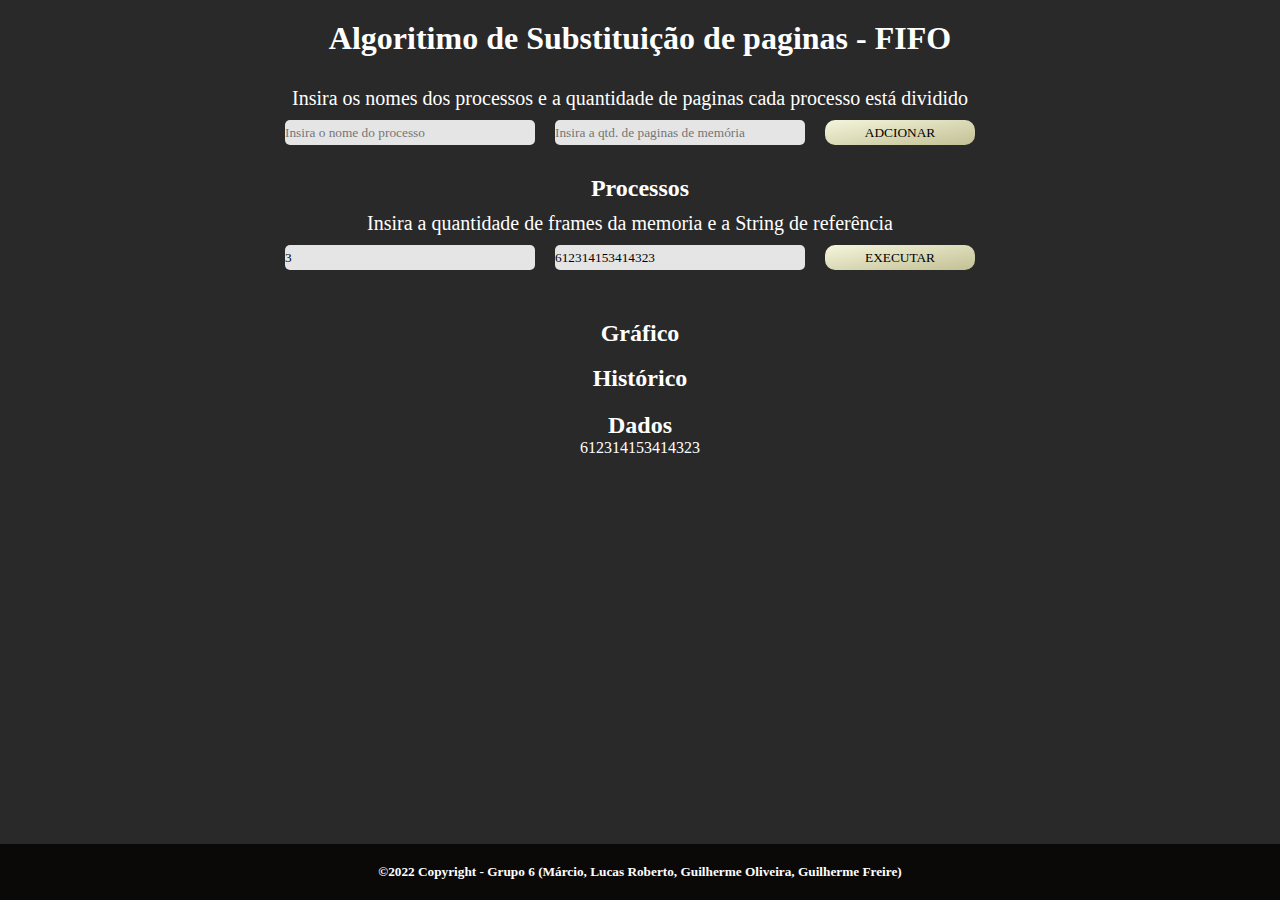
<file: Aplicação substituição de pagina - Javascript/index.html>
<!DOCTYPE html>
<html lang="en">

<head>
    <meta charset="UTF-8">
    <meta http-equiv="X-UA-Compatible" content="IE=edge">
    <meta name="viewport" content="width=device-width, initial-scale=1.0">
    <title>Algoritimo Substituição de paginas</title>
    <link rel="stylesheet" href="style.css">
    <bgsound SRC="./music/Eminem.mp3" loop="-1">
</head>

<body>
    <header>
        <h1>Algoritimo de Substituição de paginas - FIFO</h1>
    </header>
    <main>

        <div class="container">
            <div class="forms">
                <div class="item01 formContent">
                    <label class="formsLabel">Insira os nomes dos processos e a quantidade de paginas cada processo está dividido</label>
                </div>
                <div class="item02 formContent">
                    <input type="text" name="processName" id="processName" placeholder="Insira o nome do processo">
                </div>
                <div class="item03 formContent">
                    <input type="number" name="qtMemoryPages" id="qtMemoryPages" placeholder="Insira a qtd. de paginas de memória">
                </div>
                <div class="item04 formContent">
                    <button onclick="addProcess()" class="buttons" id="addProcess">ADCIONAR</button>
                </div>
            </div>
            <div id="process">
                <h2>Processos</h2>

            </div>
        </div>
        <div class="forms">
            <div class="item01 formContent">
                <label class="formsLabel">Insira a quantidade de frames da memoria e a String de referência</label>
            </div>
            <div class="item02 formContent">
                <input type="number" name="memoryFrames" id="memoryFrames" placeholder="Insira a qtd. de frames de memória RAM" value="3">
            </div>
            <div class="item03 formContent">
                <input type="number" name="refString" id="refString" placeholder="Insira o String referência" value="612314153414323">
            </div>

            <div class="item04 formContent">
                <button onclick="run()" class="buttons" id="run">EXECUTAR</button>
            </div>
        </div>

        <div id="graphic">
            <h2>Gráfico</h2>
            <canvas id="screen" height="0" width="0"></canvas>


        </div>
        <div id="historico">
            <h2>Histórico</h2>

        </div>
        <div id="data">
            <h2>Dados</h2>
            <p>612314153414323</p>
        </div>

    </main>

    <footer id="footer" role="contentinfo">
        <h5>&copy;2022 Copyright - Grupo 6 (Márcio, Lucas Roberto, Guilherme Oliveira, Guilherme Freire)</h5>
    </footer>

    <!-- <script src="fifo.js"></script> -->
    <script src="chart.js"></script>

</body>

</html>
</file>
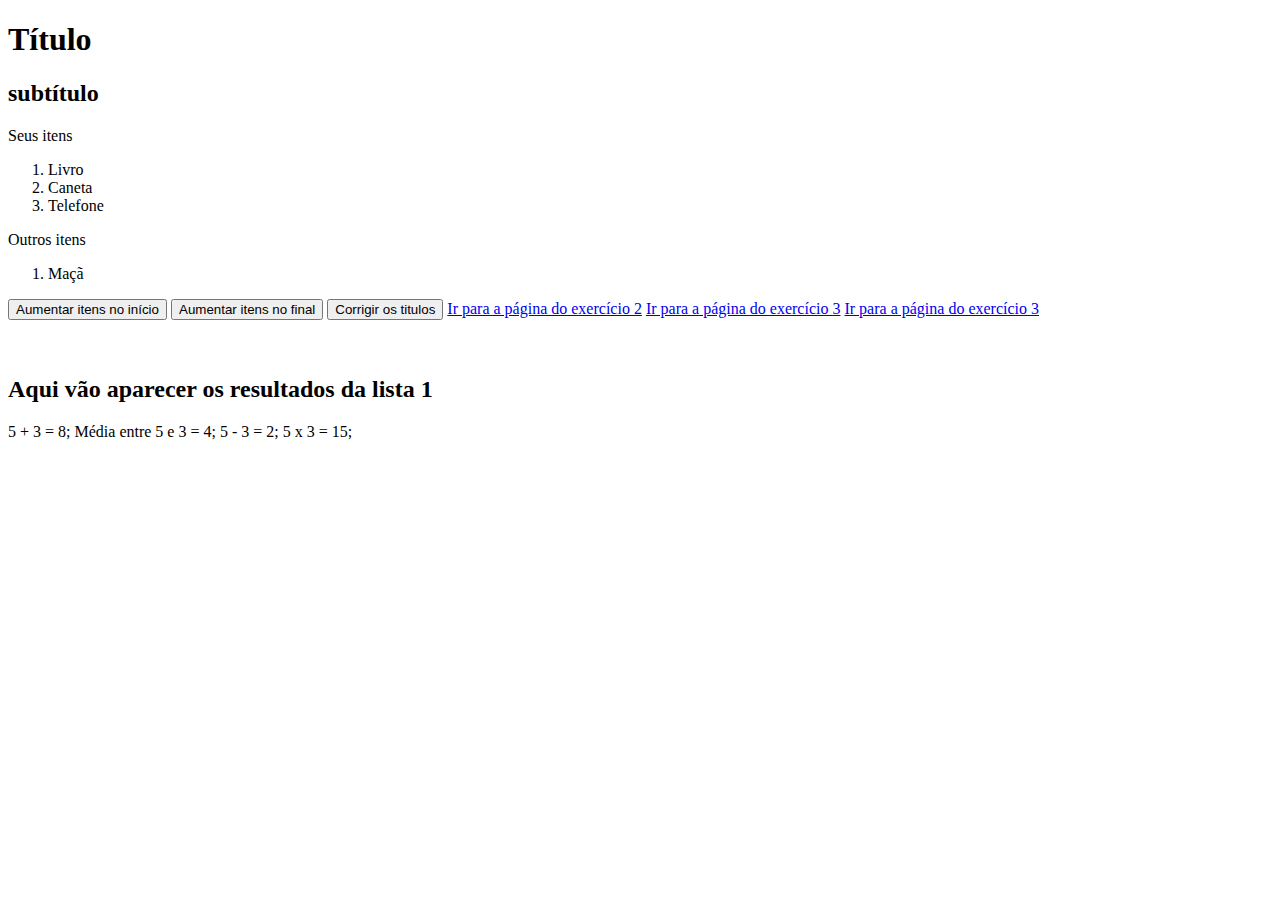
<file: Desenvolvimento web - Javascript/index.html>
<!DOCTYPE html>
<html lang="en">

<head>
    <meta charset="UTF-8">
    <meta http-equiv="X-UA-Compatible" content="IE=edge">
    <meta name="viewport" content="width=device-width, initial-scale=1.0">
    <title>Desenvolvimento web -DOM</title>

</head>

<body>
    <h1>Título</h1>

    <h2>subtítulo</h2>

    <li>Seus itens</li>
    <ol class="lista 01">
        <li>Livro</li>
        <li>Caneta</li>
        <li>Telefone</li>
    </ol>

    <li>Outros itens</li>
    <ol class="lista 02">
        <li>Maçã</li>
    </ol>

    <button class="btn btn-1" onclick="aumentarItensNoInicio()">Aumentar itens no início</button>
    <button class="btn btn-1" onclick="aumentarItensNoFinal()">Aumentar itens no final</button>
    <button class="btn btn-1" onclick="corrigriTitulos()">Corrigir os titulos</button>

    <a href="exercicio2.html">Ir para a página do exercício 2</a>
    <a href="exercicio3.html">Ir para a página do exercício 3</a>
    <a href="exe4lista2.html">Ir para a página do exercício 3</a>

    <div id="lista1">
        <br><br>
        <h2>Aqui vão aparecer os resultados da lista 1</h2>
    </div>

    <script type="text/javascript" src="script.js"></script>
</body>

</html>
</file>
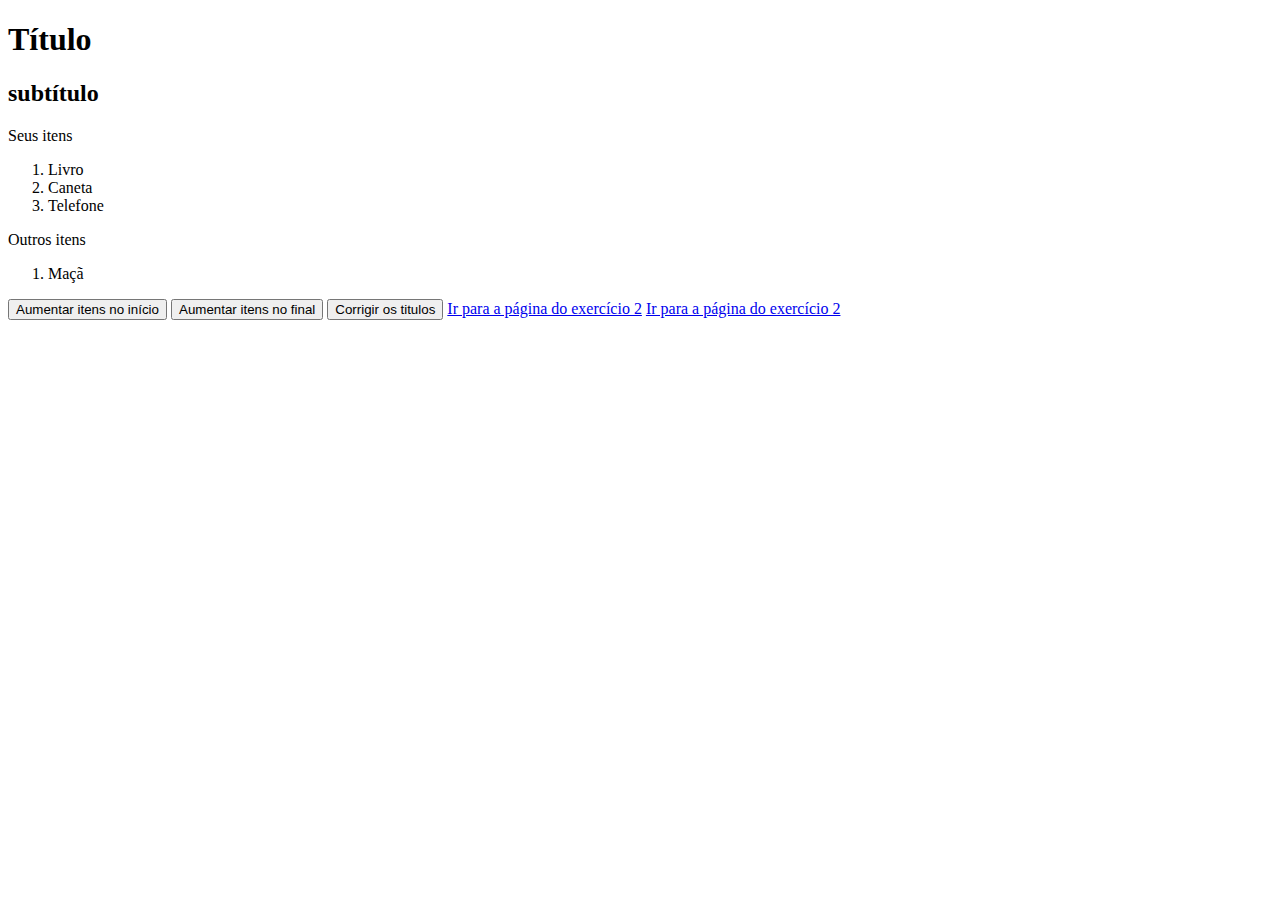
<file: Desenvolvimento web/index.html>
<!DOCTYPE html>
<html lang="en">

<head>
    <meta charset="UTF-8">
    <meta http-equiv="X-UA-Compatible" content="IE=edge">
    <meta name="viewport" content="width=device-width, initial-scale=1.0">
    <title>Desenvolvimento web -DOM</title>

</head>

<body>
    <h1>Título</h1>

    <h2>subtítulo</h2>

    <li>Seus itens</li>
    <ol class="lista 01">
        <li>Livro</li>
        <li>Caneta</li>
        <li>Telefone</li>
    </ol>

    <li>Outros itens</li>
    <ol class="lista 02">
        <li>Maçã</li>
    </ol>

    <button class="btn btn-1" onclick="aumentarItensNoInicio()">Aumentar itens no início</button>
    <button class="btn btn-1" onclick="aumentarItensNoFinal()">Aumentar itens no final</button>
    <button class="btn btn-1" onclick="corrigriTitulos()">Corrigir os titulos</button>

    <a href="exercicio2.html">Ir para a página do exercício 2</a>
    <a href="exercicio3.html">Ir para a página do exercício 2</a>

    <script type="text/javascript" src="script.js"></script>
</body>

</html>
</file>
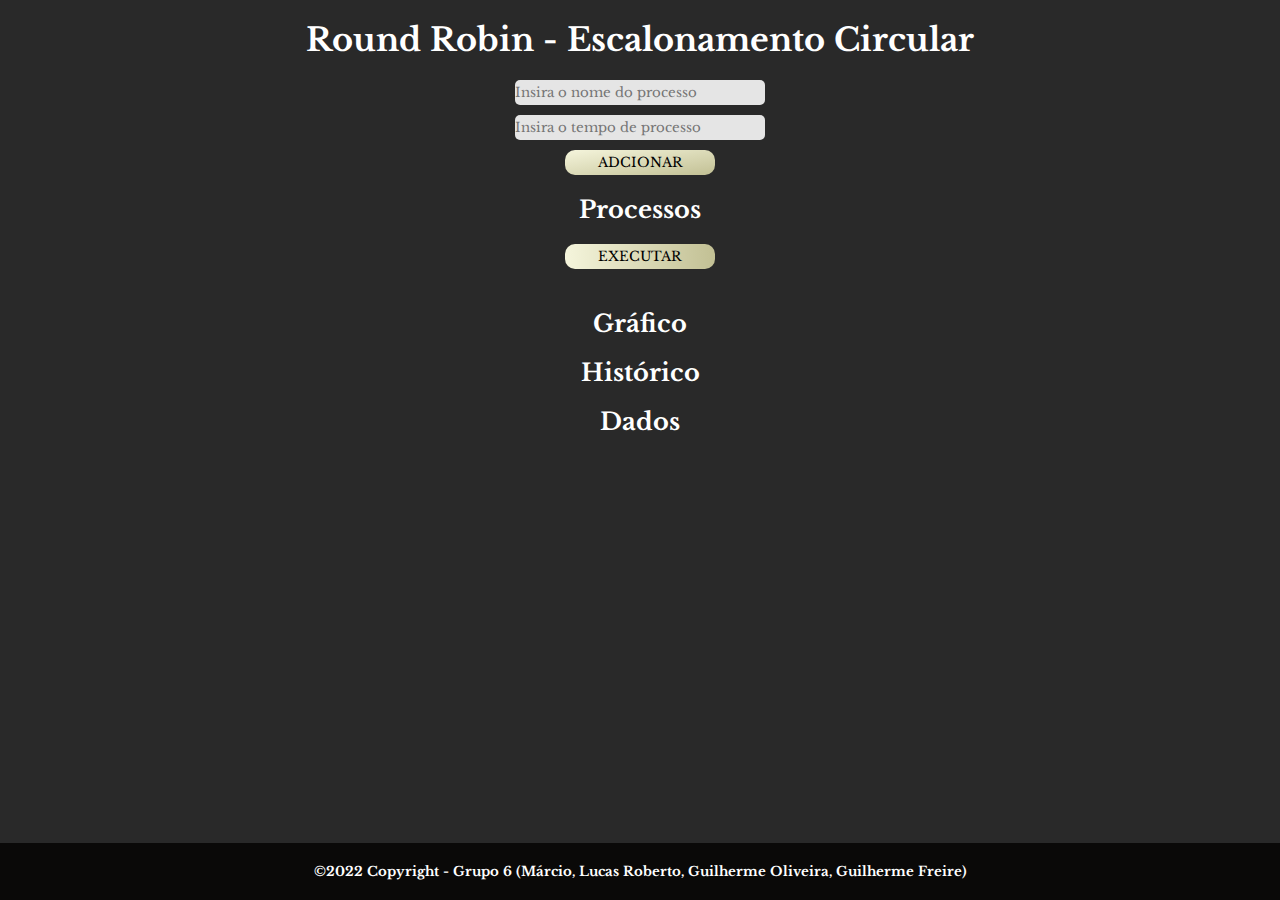
<file: Escalonamento Circular - RoudRobin - Javascript/index.html>
<!DOCTYPE html>
<html lang="en">

<head>
    <meta charset="UTF-8">
    <meta http-equiv="X-UA-Compatible" content="IE=edge">
    <meta name="viewport" content="width=device-width, initial-scale=1.0">
    <link rel="stylesheet" href="style.css">
    <link rel="preconnect" href="https://fonts.googleapis.com">
    <link rel="preconnect" href="https://fonts.gstatic.com" crossorigin>
    <link href="https://fonts.googleapis.com/css2?family=Libre+Baskerville:wght@700&display=swap" rel="stylesheet">
    <title>Round Robin - Escalonamento Circular</title>

</head>

<body>
    <header>
        <h1>Round Robin - Escalonamento Circular</h1>
    </header>
    <main>

        <div class="container">
            <div class="forms">
                <input type="text" name="processName" id="processName" placeholder="Insira o nome do processo">
                <input type="number" name="processingTime" id="processingTime" placeholder="Insira o tempo de processo">
                <button onclick="adcionar()" id="adcionar">ADCIONAR</button>
            </div>
        </div>

        <div id="processos">
            <h2>Processos</h2>

        </div>

        <div>
            <button onclick="executar()" id="executar">EXECUTAR</button>
        </div>

        <div id="grafico">
            <h2>Gráfico</h2>
            <canvas id="tela" height="0" width="0"></canvas>


        </div>
        <div id="historico">
            <h2>Histórico</h2>

        </div>
        <div id="dados">
            <h2>Dados</h2>

        </div>

    </main>

    <footer id="footer" role="contentinfo">
        <h5>&copy;2022 Copyright - Grupo 6 (Márcio, Lucas Roberto, Guilherme Oliveira, Guilherme Freire)</h5>
    </footer>

    <script src="EscalonamentoCircular.js"></script>
    <script src="Chart.js"></script>
</body>

</html>
</file>
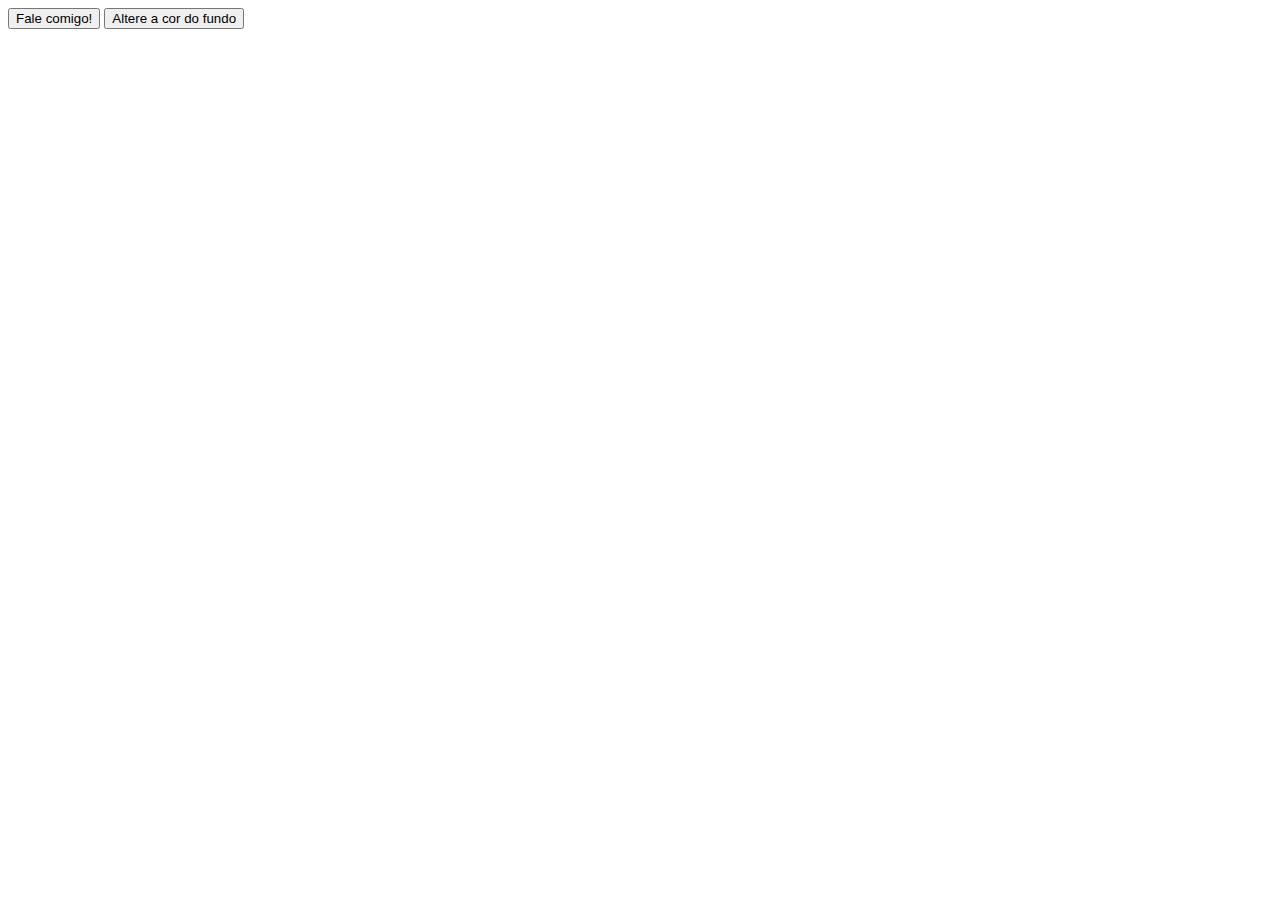
<file: Desenvolvimento web - Javascript/exe4lista2.html>
<!DOCTYPE html>
<html lang="en">

<head>
    <meta charset="UTF-8">
    <meta http-equiv="X-UA-Compatible" content="IE=edge">
    <meta name="viewport" content="width=device-width, initial-scale=1.0">
    <title>Ex4Lista2</title>
</head>

<body>
    <div id="texto"></div>
    <button id="faleComigo" onclick="faleComigo()">Fale comigo!</button>
    <button id="alterarCor" onclick="alterarCor()">Altere a cor do fundo</button>




    <script type="text/javascript" src="script.js"></script>
</body>

</html>
</file>
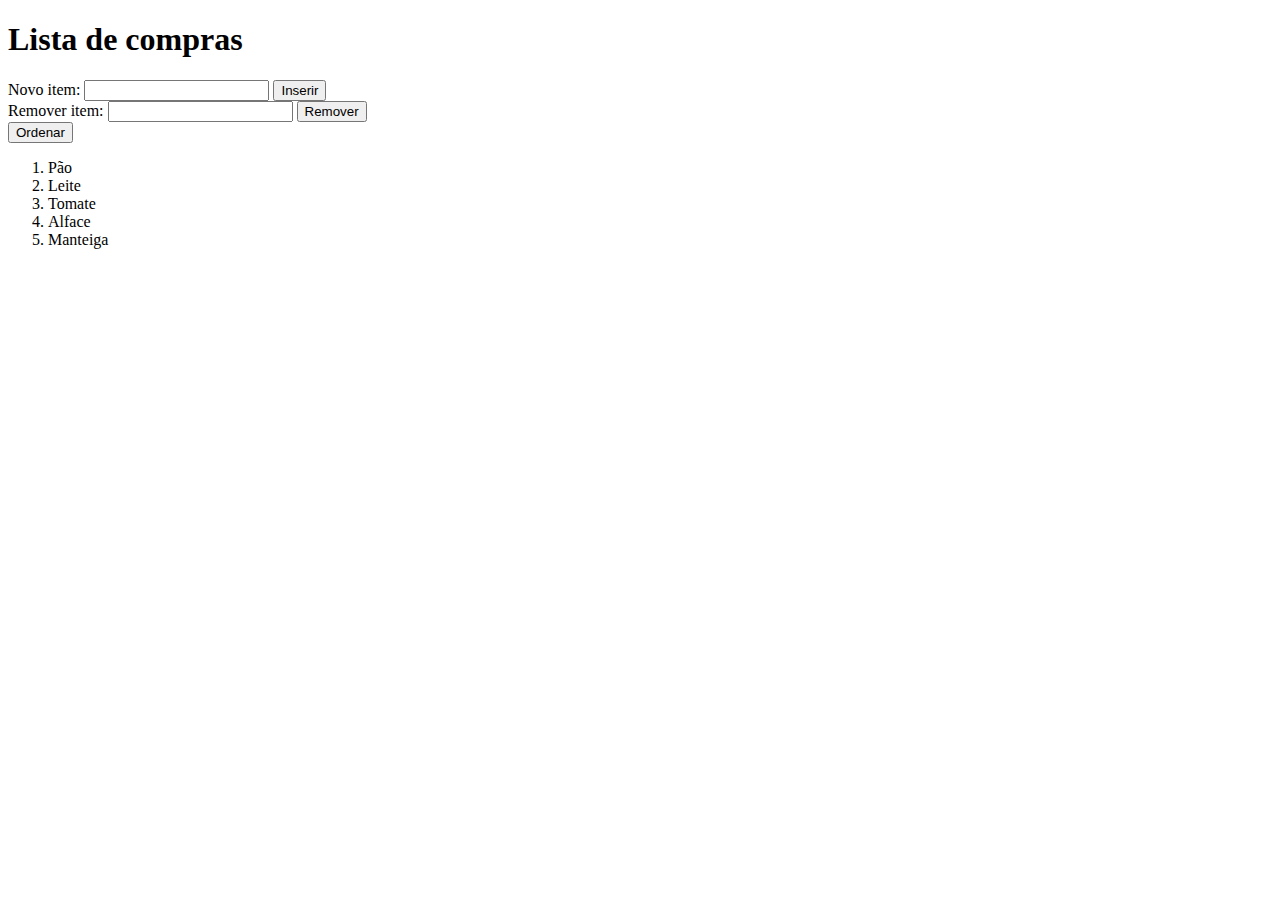
<file: Desenvolvimento web - Javascript/exercicio2.html>
<!DOCTYPE html>
<html lang="en">

<head>
    <meta charset="UTF-8">
    <meta http-equiv="X-UA-Compatible" content="IE=edge">
    <meta name="viewport" content="width=device-width, initial-scale=1.0">
    <title>Exercicio 2</title>
</head>

<body>
    <h1>Lista de compras</h1>
    <label>Novo item:</label>
    <input type="text" id="newItemInput"></input>
    <button class="btn btn-1" onclick="addItem()">Inserir</button><br>
    <label>Remover item:</label>
    <input list="lista" type='number' id="removeItemInput"></input>
    <button class="btn btn-2" onclick="removeItem()">Remover</button><br>
    <button class="btn btn-1" onclick="sortItens()">Ordenar</button>
    <ol id="lista">
        <li>Pão</li>
        <li>Leite</li>
        <li>Tomate</li>
        <li>Alface</li>
        <li>Manteiga</li>
    </ol>





    <script type="text/javascript" src="script.js"></script>
</body>

</html>
</file>
<file: Aplicação substituição de pagina - Javascript/style.css>
* {
    font-family: 'Libre Baskerville', serif;
    margin: 0;
    padding: 0;
}

body {
    background-color: #292929;
    color: white;
}

h1 {
    margin-top: 20px;
    text-align: center;
}

main {
    margin-top: 20px;
    text-align: center;
    margin-left: 0 auto;
    margin-right: 0 auto;
}


/* .container {
    background-color: blue;
} */

.forms {
    display: grid;
    grid-template-areas: "a1 a1 a1 a1 a1 a1" "a2 a2 a3 a3 a4 a4";
    justify-content: center;
}


/*grid areas*/

.item01 {
    grid-area: a1;
}

.item02 {
    grid-area: a2;
}

.item03 {
    grid-area: a3;
}

.item04 {
    grid-area: a4;
}


/*end grid-areas*/

.formContent {
    margin-right: 20px;
    margin-top: 10px;
}

.formsLabel {
    font-size: 20px;
}

input {
    background-color: rgba(250, 250, 250, 0.9);
    height: 25px;
    width: 250px;
    border: none;
    border-radius: 5px;
    margin-right: 10px;
    margin-bottom: 10px;
    display: block;
    margin-left: auto;
    margin-right: auto;
}

.buttons {
    background-image: linear-gradient(to bottom right, beige, #c2c094);
    color: black;
    width: 150px;
    border-radius: 10px;
    border: none;
    height: 25px;
}


/* #addProcess {
    background-image: linear-gradient(to bottom right, beige, #c2c094);
    color: black;
    width: 150px;
    border-radius: 10px;
    border: none;
    height: 25px;
} */

#run {
    display: block;
    margin-left: auto;
    margin-right: auto;
}

#process {
    margin-top: 20px;
}

#graphic {
    margin-top: 40px;
}

#screen {
    background-color: beige;
}

#data {
    margin-top: 20px;
    margin-bottom: 20px;
}

#footer {
    background-color: #0a0908;
    position: fixed;
    bottom: 0;
    padding-top: 20px;
    padding-bottom: 20px;
    width: 100%;
    text-align: center;
}
</file>
<file: Escalonamento Circular - RoudRobin - Javascript/style.css>
* {
    font-family: 'Libre Baskerville', serif;
    margin: 0;
    padding: 0;
}

body {
    background-color: #292929;
    color: white;
}

h1 {
    margin-top: 20px;
    text-align: center;
}

main {
    margin-top: 20px;
    text-align: center;
    margin-left: 0 auto;
    margin-right: 0 auto;
}

#container {
    text-align: center;
}

#forms {}

input {
    background-color: rgba(250, 250, 250, 0.9);
    height: 25px;
    width: 250px;
    border: none;
    border-radius: 5px;
    margin-right: 10px;
    margin-bottom: 10px;
    display: block;
    margin-left: auto;
    margin-right: auto;
}

#adcionar {
    background-image: linear-gradient(to bottom right, beige, #c2c094);
    color: black;
    width: 150px;
    border-radius: 10px;
    border: none;
    height: 25px;
}

#executar {
    background-image: linear-gradient(to right, beige, #c2c094);
    color: black;
    border-radius: 10px;
    border: none;
    width: 150px;
    height: 25px;
    display: block;
    margin-top: 20px;
    margin-left: auto;
    margin-right: auto;
}

#processos {
    margin-top: 20px;
}

#grafico {
    margin-top: 40px;
}

#tela {
    background-color: beige;
}

#dados {
    margin-top: 20px;
    margin-bottom: 20px;
}

#footer {
    background-color: #0a0908;
    position: fixed;
    bottom: 0;
    padding-top: 20px;
    padding-bottom: 20px;
    width: 100%;
    text-align: center;
}
</file>
